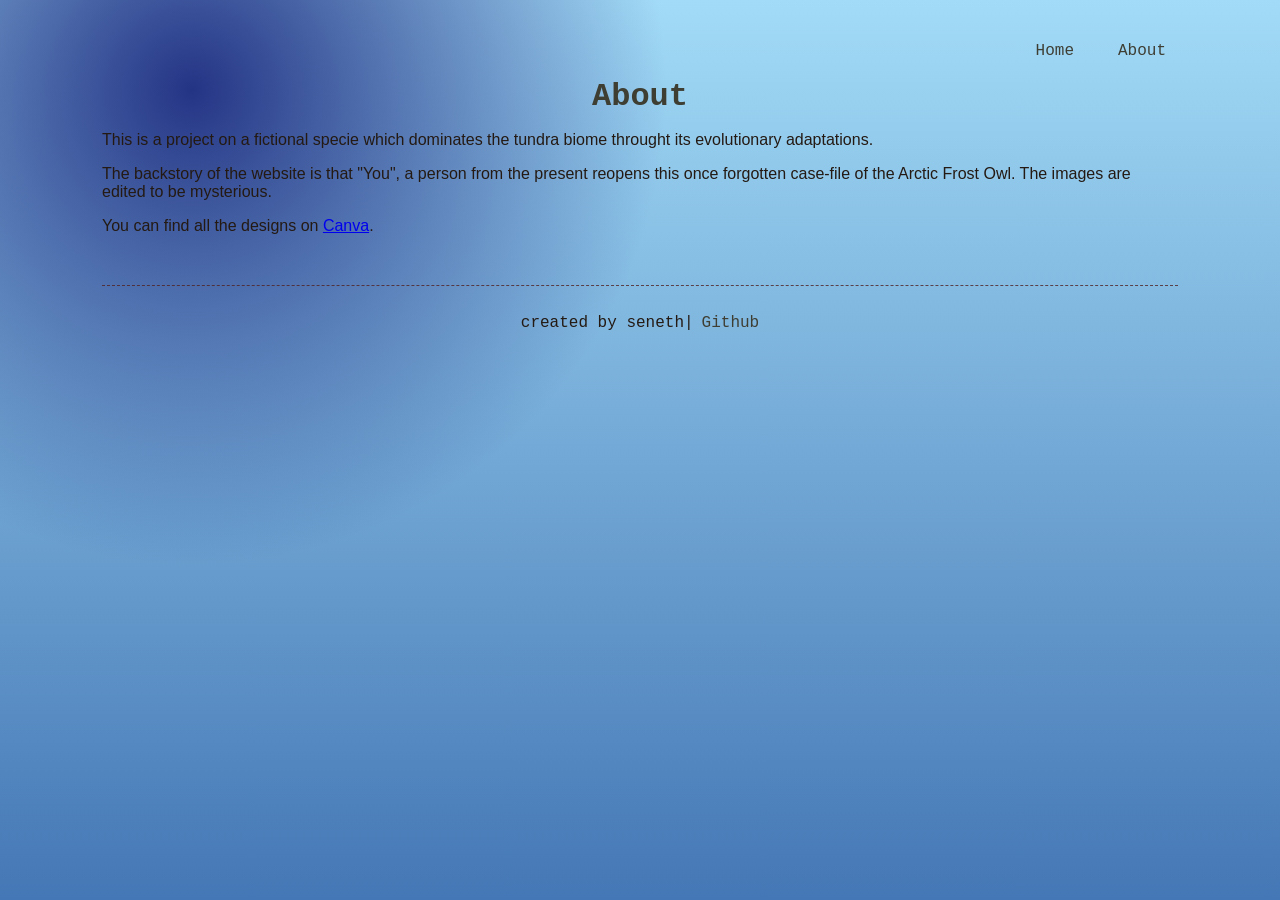
<file: about.html>
<!DOCTYPE html>
<html lang="en">
<head>
    <meta charset="UTF-8">
    <meta name="viewport" content="width=device-width, initial-scale=1.0">
    <link rel="stylesheet" href="styles.css">
    <script src="script.js" defer></script>
    <script src="https://app.embed.im/snow.js" defer></script>
    <title>Forgotten</title>

<link rel="icon" type="image/png" href="/assets/favicon/favicon-96x96.png" sizes="96x96" />
<link rel="icon" type="image/svg+xml" href="/assets/favicon/favicon.svg" />
<link rel="shortcut icon" href="/assets/favicon/favicon.ico" />
<link rel="apple-touch-icon" sizes="180x180" href="/assets/favicon/apple-touch-icon.png" />
<meta name="apple-mobile-web-app-title" content="Forgotten" />
<link rel="manifest" href="/assets/favicon/site.webmanifest" />

</head>

<body>
    <main class="page">
        <nav>
        <a href="index.html" class="nav-link">Home</a>
        <a href="about.html" class="nav-link">About</a>
        </nav>
        <h1>About</h1>
        <p>This is a project on a fictional specie which dominates the tundra biome throught its evolutionary adaptations.</p>
        <p>The backstory of the website is that "You", a person from the present reopens this once forgotten case-file of the Arctic Frost Owl. The images are edited to be mysterious.</p>
        <p>You can find all the designs on <a href="https://canva.link/arctic-frost" target="_blank" rel="noopener noreferrer">Canva</a>.</p>
        <footer>
            <p>created by seneth|<a href="https://github.com/sen3th/forgotten" target="_blank" rel="noopener noreferrer" class="footer-link">Github</a></p>
        </footer>
    </main>
</body>
</file>
<file: styles.css>
*{
    box-sizing: border-box;
}

body{
    margin: 0;
    min-height: 100vh;
    font-family: Arial, sans-serif;
    color: #241a13;  
    background: radial-gradient(circle at 15% 10%, rgb(36, 52, 133), transparent 35%), linear-gradient(#a2dbf7, #4477b5);
}

h1{
    text-align: center;
    color: rgb(62, 62, 51);
    margin:0; font-family:'Courier New', Courier, monospace;
}

.folder-image{
    width: 100%;
    display: block;
    filter: drop-shadow(0 18px 20px rgba(0, 0, 0, 0.45));
}

.folder-wrap{
    border: none;
    background: transparent;
    display: block;
    width: min(530px, 80vw);
    margin: 0 auto;
    position: relative;
    cursor: pointer;
    animation: pulse 2.8s infinite;
    transition: transform 0.2s;
}

.folder-wrap:hover{
    animation: none;
    transform:translateY(-4px);
}

@keyframes pulse{
    0%, 100% {
        transform: translateY(0);
    }
    50%{
        transform:translateY(-5px);
    }
}

.page {
    width: min(1100px, 95vw);
    margin: 0 auto; 
    padding:24px 12px 40px;
}

.folder-label{
    position: absolute;
    right:10%;
    bottom: 18%;
    background:rgb(216, 209, 137);
    border: 1px dashed rgba(103, 39, 39, 0.799);
    padding: 6px 10px;
    font-family:'Courier New', Courier, monospace;
    font-size: 15px;
}

.subtitle{
    text-align: center;
    color: rgb(19, 19, 9);
    margin:10px 0 24px;
    font-family:'Courier New', Courier, monospace;
    font-weight: bold;
}

.board{
    margin-top:16px;
    display: grid;
    grid-template-columns: 240px 1fr;
    gap: 14px;
}

.left-panel{
    border: 2px solid rgba(165, 104, 42, 0.874);
    border-radius: 10px;
    background: linear-gradient(120deg, #e7ddc6, #bff5ef);
    box-shadow: 0 12px 26px rgb(14, 14, 14);
    padding: 12px;
}

.left-panel h2{
    margin: 4px 0 10px;
    font-family:'Courier New', Courier, monospace;
    color: rgb(85, 85, 64);
}

.tab{
    width: 100%;
    margin: 6px 0;
    padding: 10px;
    border: 1px solid rgba(149, 117, 85, 0.874);
    border-radius: 7px;
    background: rgb(232, 197, 157);
    text-align: left;
    cursor: pointer;
}
.tab.active{
    background: #c4ab79;
}

.hidden{
    display:none;
}

.right-panel{
    border: 2px solid #5f4d3a;
    border-radius: 10px;
    background: linear-gradient(120deg, #a2c7e7, #d6c59f);
    box-shadow: 0 12px 26px rgb(15, 15, 15);
    padding: 14px;
    min-height: 420px;
}

.paper{
    display: none;
}

.paper.show{
    display: block;
    animation: paperIn 0.35s ease;
}

.stamp{
    display: inline-block;
    margin-bottom: 8px;
    padding: 3px 8px;
    border: 2px solid brown;
    color: brown;
    font-family:'Courier New', Courier, monospace;
}

@keyframes paperIn{
    from {
        opacity: 0;
        transform: translateY(8px);
    }
    to{
        opacity: 1;
        transform: translateY(0);
    }
}

.photos{
    display: flex;
    flex-wrap: wrap;
    gap:10px;
    margin: 12px 0;
}

.photo{
    width: min(170px, 100%);
    aspect-ratio: 4/5;
    border: 2px solid #725d40;
    border-radius: 8px;
    background: linear-gradient(45deg, #967f60, #695134);
    color: rgb(239, 215, 170);
    font-family: 'Courier New', Courier, monospace;
    cursor: pointer;
    transition: transform 0.2s, box-shadow 0.2s;
}

.photo:hover{
    transform: translateY(-4px);
    box-shadow: 0 10px 14px rgba(0, 0, 0, 0.3);
}

.photo.active{
    transform:scale(1.04);
    box-shadow: 0 14px 20px rgba(0, 0, 0, 0.4);
}

.photos-text{
    font-family: 'Trebuchet MS', 'Lucida Sans Unicode', 'Lucida Grande', 'Lucida Sans';
}

.paper-list p{
    border-left: 4px solid rgb(145, 115, 53);
    background:rgb(202, 179, 126);
    padding: 8px;
}

@media (max-width: 860px){
    .board{grid-template-columns: 1fr;}
}

@media(max-width: 560px){
    .photo {width:100%;}
    .folder-label{ font-size: 12px;
    right:8%;
    bottom: 14%;}
}

hr{
    border: none;
    border-top: 1px dashed rgba(81, 34, 34, 0.799);
    margin: 16px 0;
}

::selection{
    background: rgba(149, 117, 85, 0.874);
    color: white;
}

table{
    width: 100%;
    border-collapse: collapse;
}

td, th{
    border: 1px solid rgba(149, 117, 85, 0.874);
    padding: 8px;
    text-align: left;
}

.photo-img{
    width: 100%;
    height: 100%;
    object-fit: cover;
    border-radius: 6px;
}

.tundra-image{
    width: 25%;
    border-radius: 8px;
    border: 2px solid #725d40;
}

nav{
    display: flex;
    justify-content: right;
    gap: 20px;
    padding: 12px 0;
    margin-left: 12px;
}

.nav-link{
    text-decoration: none;
    color: rgb(62, 62, 51);
    margin:0; font-family:'Courier New', Courier, monospace;
    padding: 6px 12px;
}

footer{
    text-align: center;
    margin-top: 50px;
    padding: 12px 0;
    font-family:'Courier New', Courier, monospace;
    border-top: 1px dashed rgba(81, 34, 34, 0.799);
}

.footer-link{
    text-decoration: none;
    color: rgb(62, 62, 51);
    margin-left: 8px;
    font-family:'Courier New', Courier, monospace;
}

.specimen-image{
    width: 40%;
    height: auto;
    border-radius: 8px;
    border: 2px solid #725d40;
    float:right;
}

.log-image{
    display: block;
    margin-left: auto;
    margin-right: auto;
    height: auto;
    width: 40%;
}

.camouflage-img{
    display: flex;
    gap: 12px;
    justify-content: center;
    margin: 16px 0;
}

.log-img-text{
    text-align: center;
    font-family: 'Courier New', Courier, monospace;
    color: rgb(85, 85, 64);
    margin-top: 4px;
}
</file>
